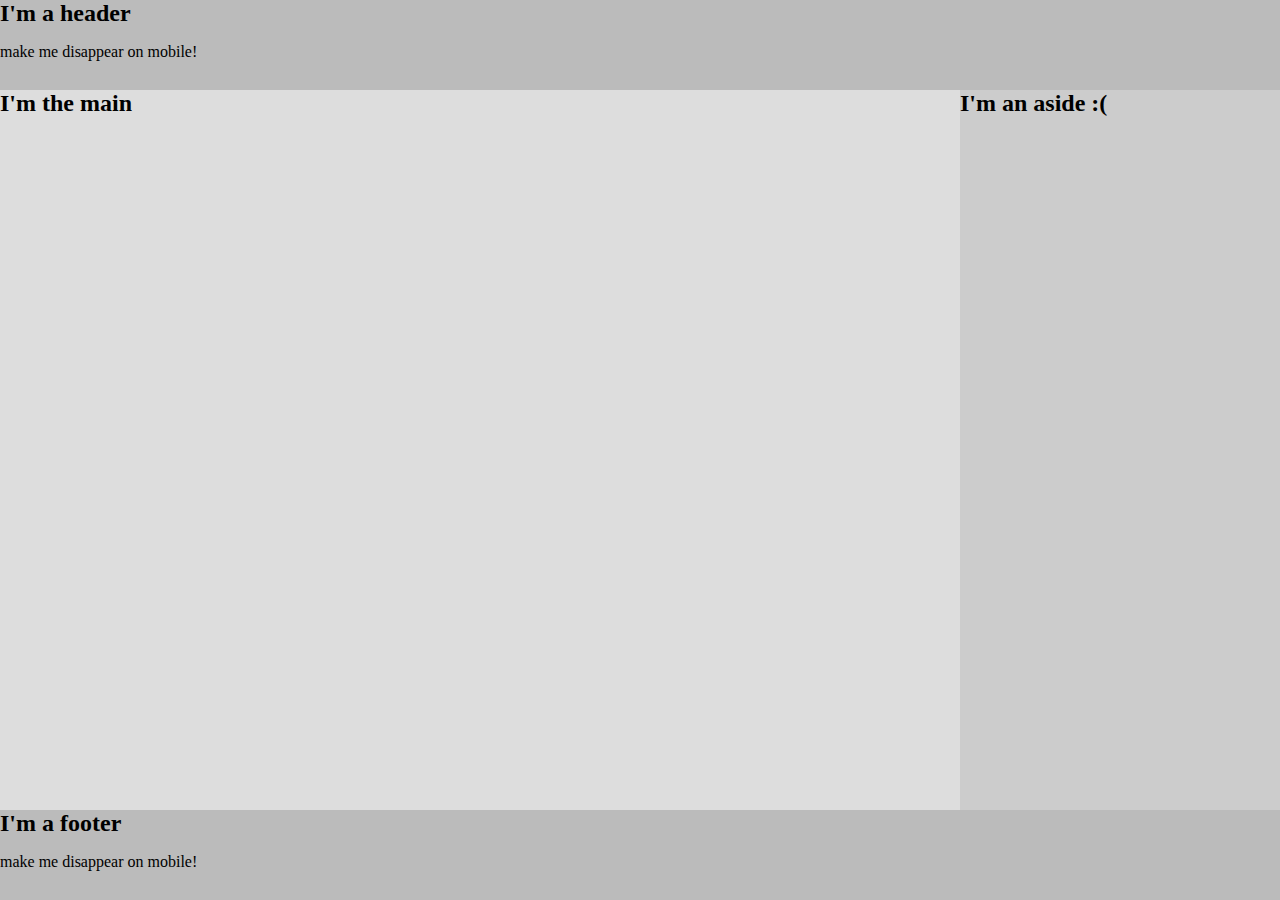
<file: codealongs/desktop-first/index.html>
<!DOCTYPE html>
<html lang="en">
<head>
  <meta charset="UTF-8">
  <meta name="viewport" content="width=device-width, initial-scale=1.0">
  <meta http-equiv="X-UA-Compatible" content="ie=edge">
  <title>Document</title>
  <link rel="stylesheet" href="style.css">
</head>
<body>
  <header>
    <h2>I'm a header</h2>
    <p class="desktop">make me disappear on mobile!</p>
  </header>
  <main>
    <h2>I'm the main</h2>
  </main><aside>
    <h2>I'm an aside :(</h2>
  </aside>
  <footer>
    <h2>I'm a footer</h2>
    <p class="desktop">make me disappear on mobile!</p>
  </footer>
</body>
</html>
</file>
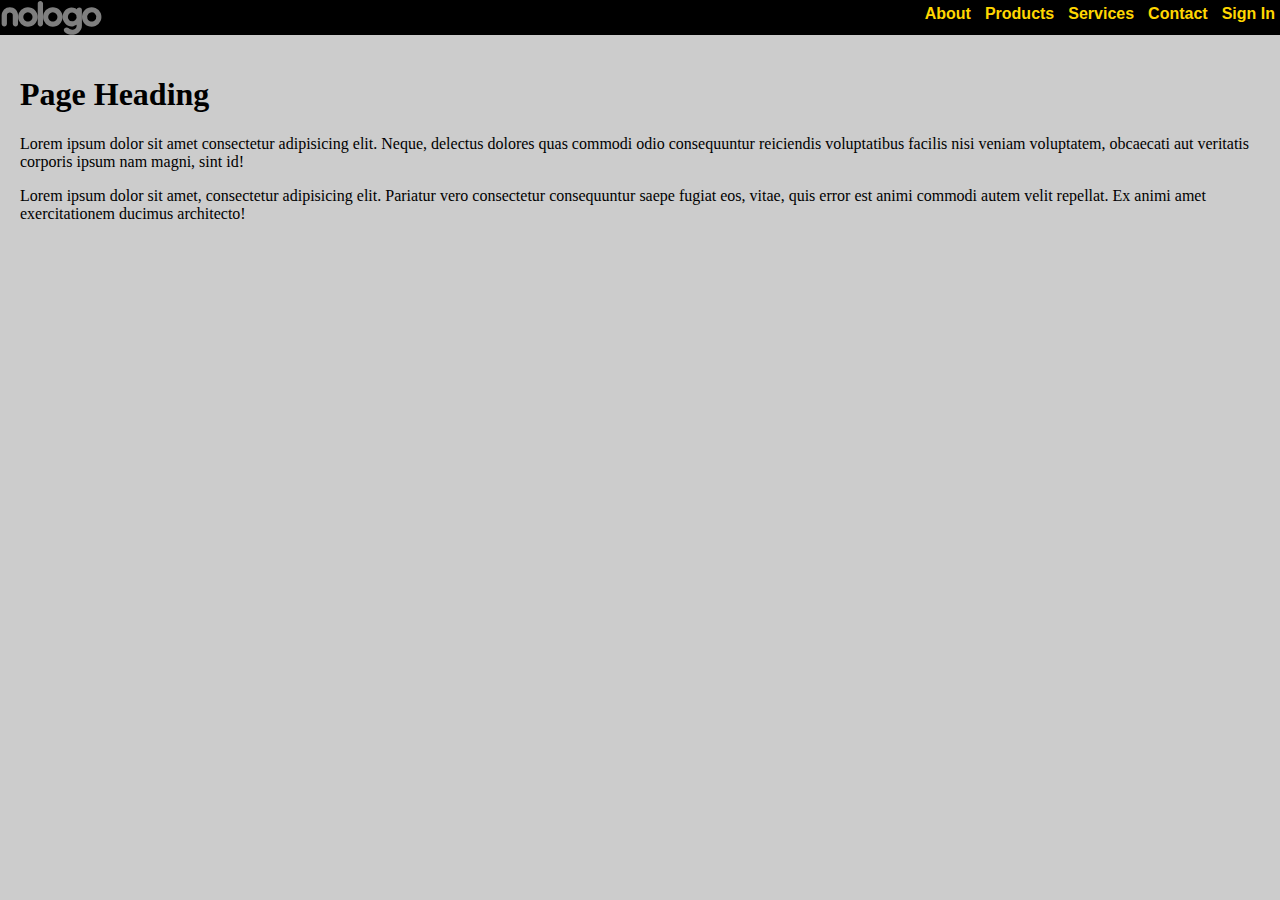
<file: codealongs/mobile-first/index.html>
<!DOCTYPE html>
<html lang="en">
<head>
  <meta charset="UTF-8">
  <meta name="viewport" content="width=device-width, initial-scale=1.0">
  <meta http-equiv="X-UA-Compatible" content="ie=edge">
  <title>Document</title>
  <link rel="stylesheet" href="style.css">
</head>
<body>
  <header>
    <img src="images/nologo.svg" alt="">
    <img src="images/bars-regular.svg" alt="" class="hamburger">
    <nav>
      <a href="#">About</a>
      <a href="#">Products</a>
      <a href="#">Services</a>
      <a href="#">Contact</a>
      <a href="#">Sign In</a>
    </nav>
  </header>
  <main>
    <h1>Page Heading</h1>
    <p>Lorem ipsum dolor sit amet consectetur adipisicing elit. Neque, delectus dolores quas commodi odio consequuntur reiciendis voluptatibus facilis nisi veniam voluptatem, obcaecati aut veritatis corporis ipsum nam magni, sint id!</p>
    <p>Lorem ipsum dolor sit amet, consectetur adipisicing elit. Pariatur vero consectetur consequuntur saepe fugiat eos, vitae, quis error est animi commodi autem velit repellat. Ex animi amet exercitationem ducimus architecto!</p>
  </main>
</body>
</html>
</file>
<file: codealongs/desktop-first/style.css>
body {
  margin: 0;
}

h2 {
  margin: 0;
}

header, footer {
  background-color: #bbb;
  height: 10vh;
}

main {
  height: 80vh;
  width: 75vw;
  background-color: #ddd;
  display: inline-block;
}

aside {
  height: 80vh;
  width: 25vw;
  background-color: #ccc;
  display: inline-block;
}

@media (max-width: 1100px) {
  main, aside {
    width: 100vw;
  }

  header, main, aside, footer {
    height: 50vh;
  }

  .desktop {
    display: none;
  }
}
</file>
<file: codealongs/mobile-first/style.css>
body {
  margin: 0;
  background-color: #ccc;
}

header, img {
  height: 35px;
}

header {
  background-color: black;
  color: white;
  position: relative;
}

.hamburger {
  position: absolute;
  right: 10px;
}

a {
  display: block;
  text-align: right;
  background-color: rgba(0,0,0, .80);
  padding: 5px;
  color: gold;
  text-decoration: none;
  font-weight: bold;
  font-family: sans-serif;
}

nav {
  margin-top: -5px;
}

main {
  padding: 20px;
}

@media (min-width: 800px) {
  nav {
    display: inline-block;
    margin: 0;
  }

  header {
    display: flex;
    justify-content: space-between;
  }

  .hamburger {
    display: none;
  }

  a {
    display: inline-block;
  }
}
</file>
